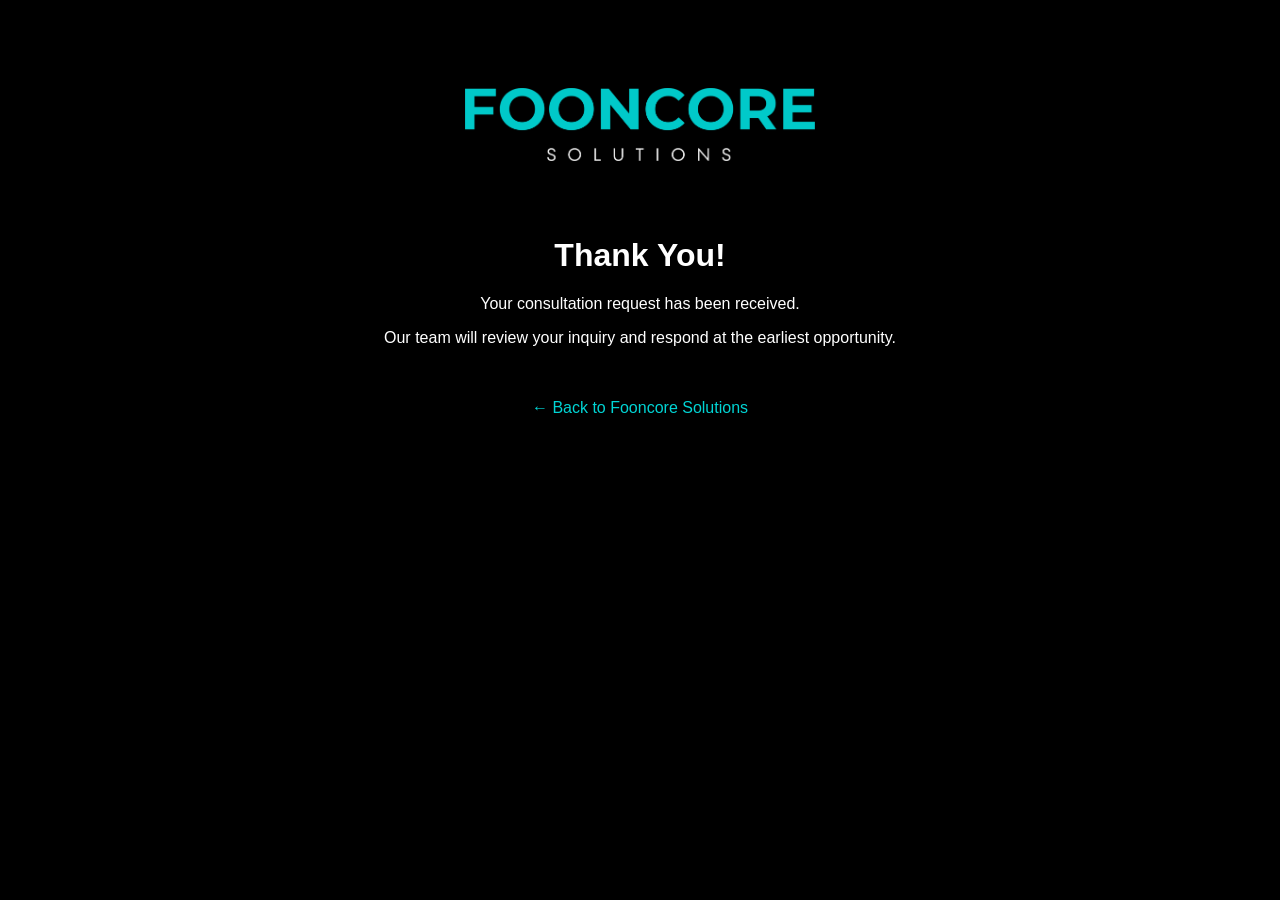
<file: thankyou.html>
<!DOCTYPE html>
<html lang="en">
<head>
  <meta charset="UTF-8">
  <title>Thank You - Fooncore Solutions</title>

  <style>
    body {
      font-family: Arial, sans-serif;
      text-align: center;
      padding: 80px;
      background: #000000;
      color: white;
    }

    .box {
      max-width: 600px;
      margin: auto;
    }

    .logo {
      width: 350px;
      height: auto;
      margin-bottom: 50px;
      opacity: 0.95;
    }

    a {
      color: #00d4d4;
      text-decoration: none;
      font-weight: 500;
    }

    a:hover {
      opacity: 0.8;
    }
  </style>
</head>

<body>
  <div class="box">

    <!-- Logo at top -->
    <img src="logo-square.png" alt="Fooncore Solutions Logo" class="logo">

    <h1>Thank You!</h1>

    <p>Your consultation request has been received.</p>

    <p>Our team will review your inquiry and respond at the earliest opportunity.</p>

    <br><br>

    <a href="https://www.fooncore.com">
      ← Back to Fooncore Solutions
    </a>

  </div>
</body>
</html>
</file>
